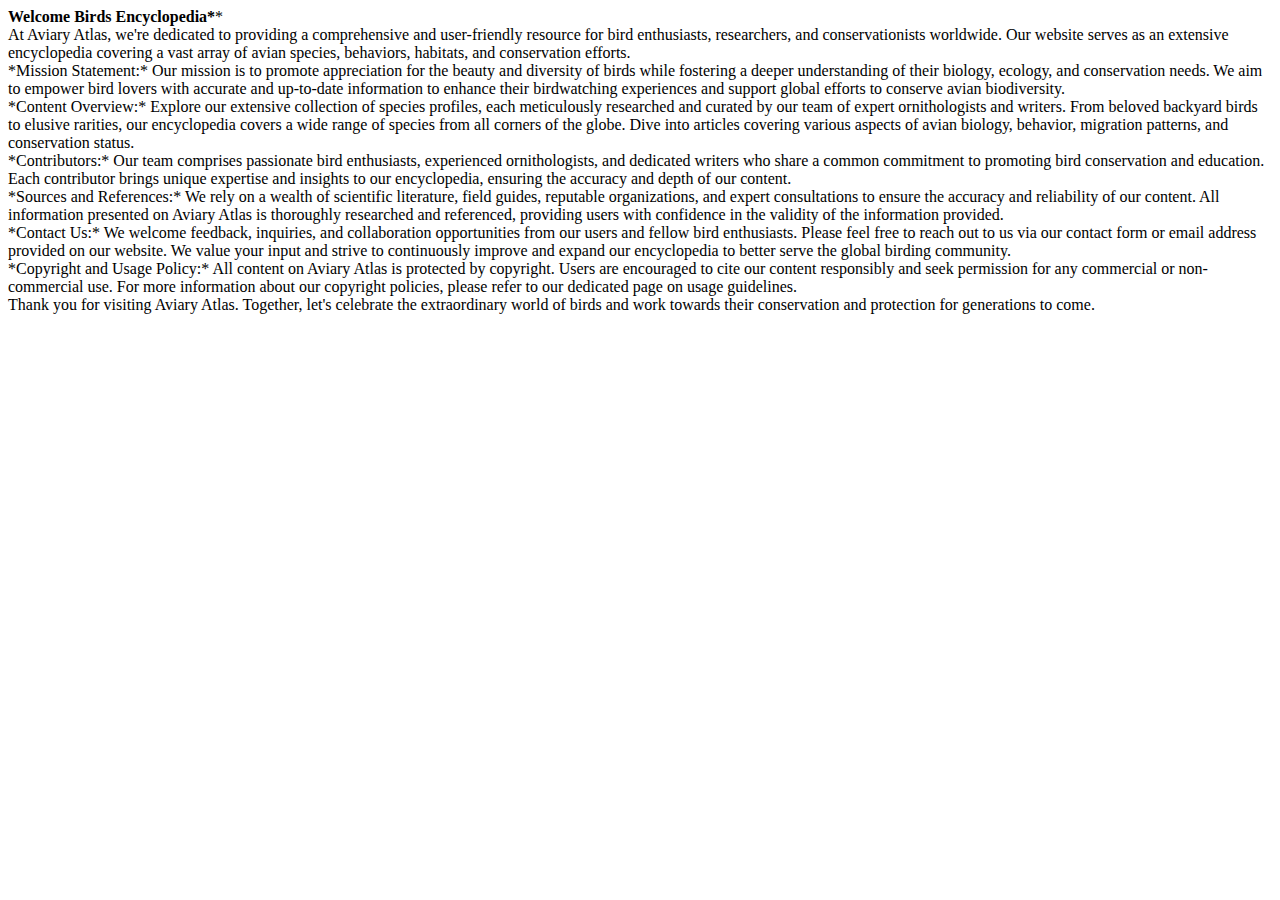
<file: about.html>
<!DOCTYPE html>
<html lang="en">
<head>
    <meta charset="UTF-8">
    <meta name="viewport" content="width=device-width, initial-scale=1.0">
    <title>About of Website</title>
</head>
<body>
    <b>Welcome Birds Encyclopedia*</b>*
<div>
At Aviary Atlas, we're dedicated to providing a comprehensive and user-friendly resource for bird enthusiasts, researchers, and conservationists worldwide. Our website serves as an extensive encyclopedia covering a vast array of avian species, behaviors, habitats, and conservation efforts.
</div>
<div>
*Mission Statement:*  
Our mission is to promote appreciation for the beauty and diversity of birds while fostering a deeper understanding of their biology, ecology, and conservation needs. We aim to empower bird lovers with accurate and up-to-date information to enhance their birdwatching experiences and support global efforts to conserve avian biodiversity.
</div>
<div>
*Content Overview:*  
Explore our extensive collection of species profiles, each meticulously researched and curated by our team of expert ornithologists and writers. From beloved backyard birds to elusive rarities, our encyclopedia covers a wide range of species from all corners of the globe. Dive into articles covering various aspects of avian biology, behavior, migration patterns, and conservation status.
</div>
<div>
*Contributors:*  
Our team comprises passionate bird enthusiasts, experienced ornithologists, and dedicated writers who share a common commitment to promoting bird conservation and education. Each contributor brings unique expertise and insights to our encyclopedia, ensuring the accuracy and depth of our content.
</div>
<div>
*Sources and References:*  
We rely on a wealth of scientific literature, field guides, reputable organizations, and expert consultations to ensure the accuracy and reliability of our content. All information presented on Aviary Atlas is thoroughly researched and referenced, providing users with confidence in the validity of the information provided.
</div>
<div>
*Contact Us:*  
We welcome feedback, inquiries, and collaboration opportunities from our users and fellow bird enthusiasts. Please feel free to reach out to us via our contact form or email address provided on our website. We value your input and strive to continuously improve and expand our encyclopedia to better serve the global birding community.
</div>
<div>
*Copyright and Usage Policy:*  
All content on Aviary Atlas is protected by copyright. Users are encouraged to cite our content responsibly and seek permission for any commercial or non-commercial use. For more information about our copyright policies, please refer to our dedicated page on usage guidelines.
</div>
Thank you for visiting Aviary Atlas. Together, let's celebrate the extraordinary world of birds and work towards their conservation and protection for generations to come.
</body>
</html>
</file>
